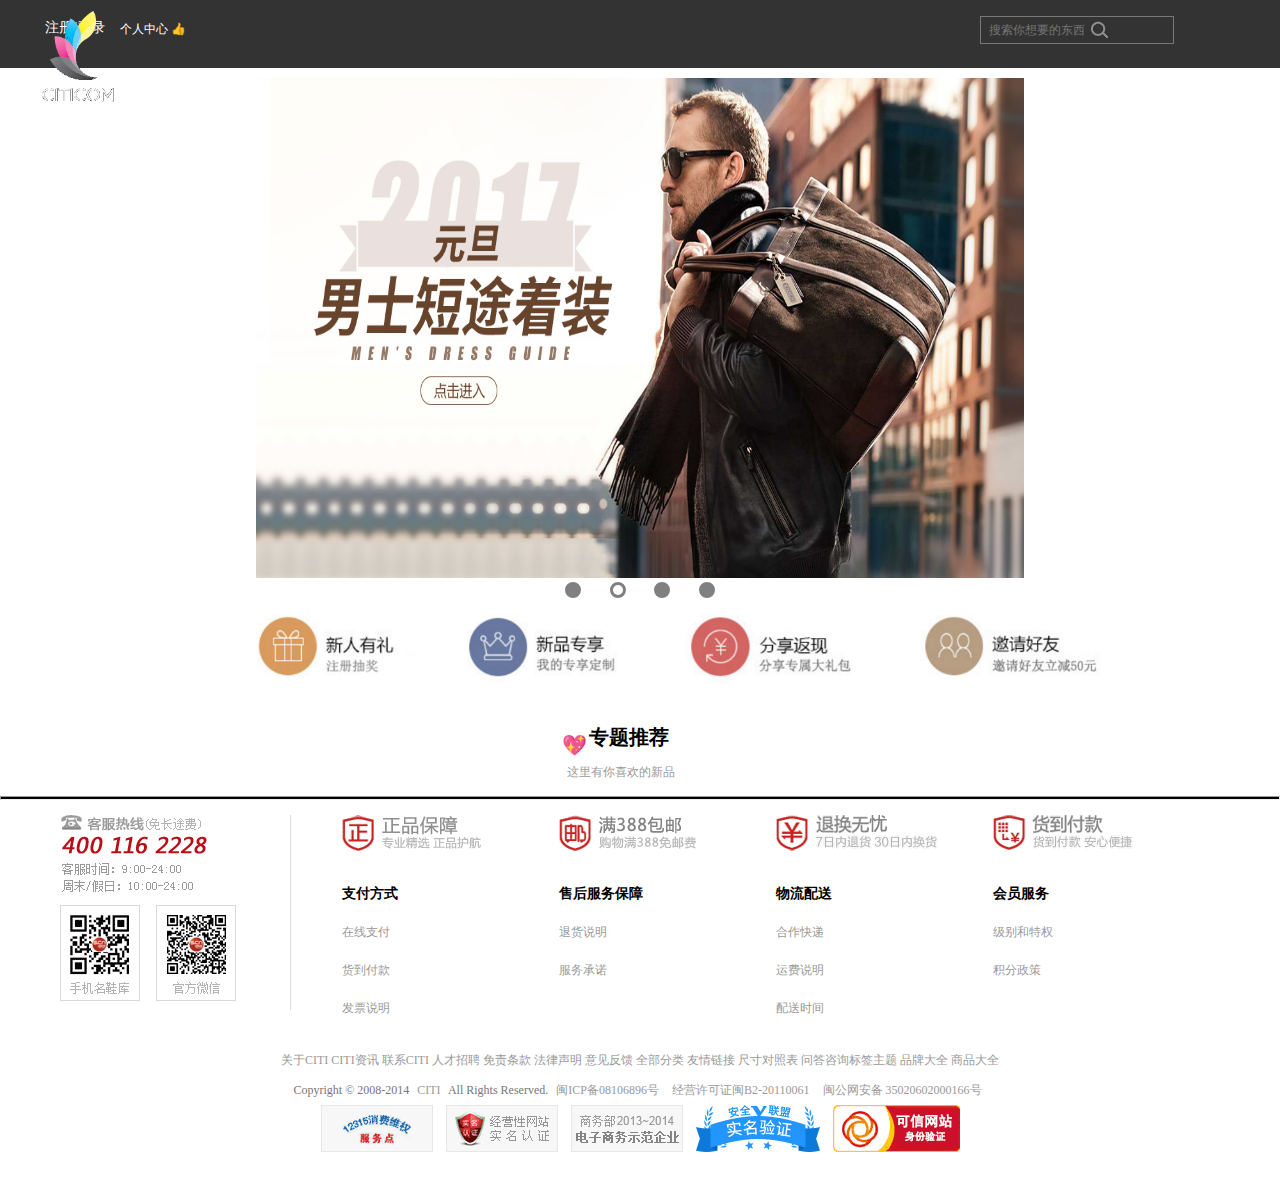
<file: index.html>
<!DOCTYPE html>
<html lang="en">
<head>
    <meta charset="UTF-8">
    <title>项目练习</title>
    <link rel="stylesheet" href="css/home.css">
    <link rel="stylesheet" href="css/CarouselView.css">
</head>
<body>

<!--购物车搜索均未实现-->
<div id="nav">
    <ul class="nav_ul">
        <li>首页</li>
        <li>新品</li>
        <li>男士</li>
        <li>女士</li>
        <li>品牌</li>
        <li style="color:red">发现</li>
        <li>专题</li>
        <li>手机</li>
    </ul>
    <!--购物车-->
    <div id="shopping_cart" class="yc_btn">
					<span class="yc_line">
                  <i id="shopping_cart_icon"></i>
                  <a id="my_cart">我的购物车<div id="shopping_cart_number">0</div></a>
                  <a>&gt;</a>
                  </span>
        <div class="yc_con" id="cart_content">
            <i id="cart_incon"></i>
            <a style="font-size: 12px">购物车中还没有商品，赶紧选购吧！</a>
        </div>
    </div>
</div>

<header class="top-container">
    <!--用户-->
    <ul class="top-user">
        <li class="Registered"><a href="html/UserRegistered.html">注册/登录</a></li>
        <li class="userInfo"></li>
        <ul class="menu">
            <p>个人中心 👍</p>
            <li class="a"><a href="#">我的订单</a></li>
            <li class="a"><a href="#">自助退货</a></li>
            <li class="a"><a href="#">我的收藏</a></li>
            <li class="a"><a href="#">帮助中心</a></li>
            <li class="a"><a href="#">吐槽建议</a></li>
        </ul>
    </ul>



    <div id="logo">
        <a href="index.html"><img src="images/logo.gif" alt=""></a>
    </div>

    <!--搜索框-->
    <div id="search">
        <a href="#" class="search_btn1" onclick="alert('此功能未实现')"></a>
        <input type="text" name="search" placeholder="搜索你想要的东西">

    </div>

    <!--导航条-->
    <nav class="navBar"></nav>
</header>


<div class="wrap">
    <img src="images/1.jpg" alt=""/>
    <img src="images/2.jpg" alt=""/>
    <img src="images/4.jpg" alt=""/>
    <img src="images/5.jpg" alt=""/>
    <div class="follow">
        <span></span>
        <span></span>
        <span></span>
        <span></span>
    </div>
</div>
<section class="activity">
    <div class="preferential">
        <a href="#"><img class="activity_a" src="images/fenx.png" alt=""></a>
        <a href="#"> <img class="activity_b" src="images/xinpin.png" alt=""></a>
        <a href="#"><img class="activity_c" src="images/xinren.png" alt=""></a>
        <a href="#"><img class="activity_d" src="images/yaoqing.png" alt=""></a>
    </div>
</section>
<section class="boundary">
    <p style="font-size: 20px;display: block;float:left;margin: 2px;">💖</p>
    <h3 style="font-size: 20px;margin: 2px;">专题推荐</h3>
    <p style="float: left;font-size: 12px;color: #999999;margin-left: -22px;">这里有你喜欢的新品</p>

</section>
<section class="main-container">

</section>
<!--吸顶-->

<!--页面轮播-->

<hr style="background-color: #000000;height: 2px;">
<footer id="bottom-container">

    <div class="foot_one_a">
        <div class="img"><img src="images/2014052815001.png"/></div>
        <dl>
            <dd>
                <a href="#"><img src="images/2014052815002.png"/></a>
                <h4>支付方式</h4>
                <p><a href="#">在线支付</a></p>
                <p><a href="#">货到付款</a></p>
                <p><a href="#">发票说明</a></p>
            </dd>
            <dd>
                <a href="#"><img src="images/2014052815003.png"/></a>
                <h4>售后服务保障</h4>
                <p><a href="#">退货说明</a></p>
                <p><a href="#">服务承诺</a></p>
            </dd>
            <dd>
                <a href="#"><img src="images/2014052815004.png"/></a>
                <h4>物流配送</h4>
                <p><a href="#">合作快递</a></p>
                <p><a href="#">运费说明</a></p>
                <p><a href="#">配送时间</a></p>
            </dd>
            <dd>
                <a href="#"><img src="images/2014052815005.png"/></a>
                <h4>会员服务</h4>
                <p><a href="#">级别和特权</a></p>
                <p><a href="#">积分政策</a></p>
            </dd>
        </dl>
    </div>
    <div id="foot_two">
        <div class="foot_two_a">
            <p class="foot_two_a_a">
                <a href="#">关于CITI</a>
                <a href="#">CITI资讯</a>
                <a href="#">联系CITI</a>
                <a href="#">人才招聘</a>
                <a href="#">免责条款</a>
                <a href="#">法律声明</a>
                <a href="#">意见反馈</a>
                <a href="#">全部分类</a>
                <a href="#">友情链接</a>
                <a href="#">尺寸对照表</a>
                <a href="#">问答咨询标签主题</a>
                <a href="#">品牌大全</a>
                <a href="#">商品大全</a>
            </p>
            <p class="foot_two_a_b">
                Copyright © 2008-2014 <a href="#">CITI</a> All Rights Reserved. <a href="#">闽ICP备08106896号</a> <a
                    href="#">经营许可证闽B2-20110061</a> <a href="#">闽公网安备 35020602000166号</a>
            </p>
            <p class="foot_two_a_c">
                <a href="#"><img src="images/2014052815006.png"/></a>
                <a href="#"><img src="images/2014052815007.png"/></a>
                <a href="#"><img src="images/20140528150010.png"/></a>
                <a href="#"><img src="images/sm_124x47.png"/></a>
                <a href="#"><img src="images/201409101718cnnic.png"/></a>
            </p>
        </div>
    </div>

</footer>

<script src="js/public/jquery-3.1.1.js"></script>
<script src="js/public/jquery-3.1.1.min.js"></script>
<script src="js/public/HTTPClient.js"></script>
<script src="js/home/goodsListView.js"></script>
<script src="js/CarouselView/CarouselView.js"></script>
<script src="js/home/navBar.js"></script>


<script src="js/home/main.js"></script>


</body>
</html>
</file>
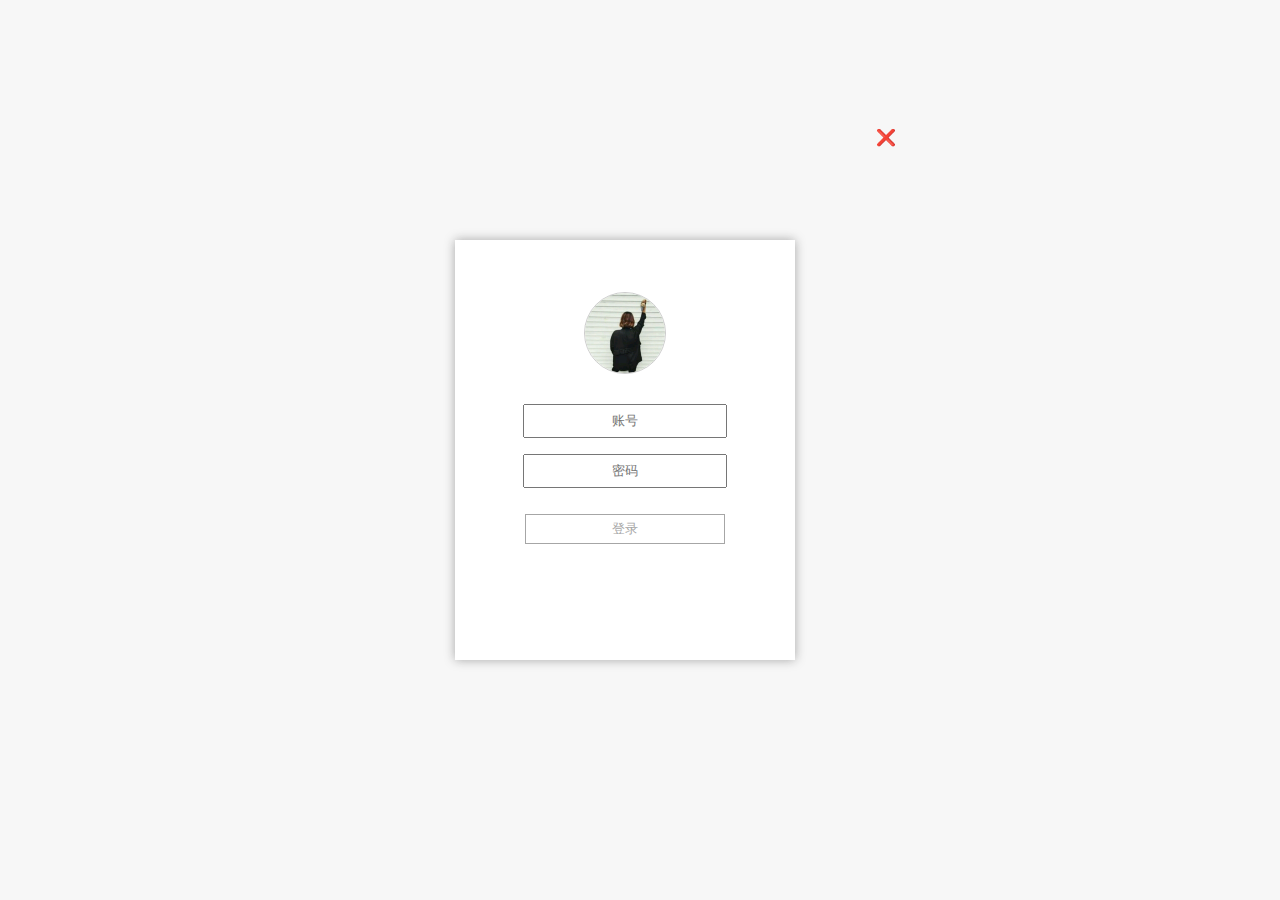
<file: html/login.html>
<!DOCTYPE html>
<html>
<head lang="en">
    <meta charset="UTF-8">
    <title>登录</title>
    <link rel="stylesheet" href="../css/userLogin.css">

    <script src="../js/public/jquery-3.1.1.js"></script>
</head>
<body>
<span class="choose"><a href="../index.html">❌</a></span>

<div class="header">
    <a href="login.html" class="btn-right">登录</a>
    <a href="UserRegistered.html" class="btn-right">注册</a>


    <div class="container">

        <div class="login">
            <div id="photo">
                <img src="../images/photo.jpg" alt="头像">
            </div>
            <label class="input-label">
                <input type="text" placeholder="账号" id="usernmae"/>
            </label>
            <label class="input-label">
                <input type="password" placeholder="密码" id="userpwd"/>
            </label>

            <button class="btn-submit" id="login">登录</button>
            <p class="pwd-box">
                <a href="UserRegistered.html" class="a1">立即注册</a>
                <a href="#" class="a2">忘记密码？</a>
            </p>
        </div>

    </div>
</div>

<div class="footer">
</div>


</body>
<script>
    $(function () {
        //记住密码切换
        $(".pwd-box label").bind("click", function () {
            $(this).find("b").toggleClass("active");
        })

        $("#login").bind("click", function () {

            // 进行提交前的数据检查
            if ($("#usernmae").val() == "") {
                alert("用户名不能为空");
                return false;
            }
            if ($("#userpwd").val() == "") {
                alert("密码不能为空");
                return false;
            }

            // 发送get请求，进行返回处理
            $.get(
                    "http://datainfo.duapp.com/shopdata/userinfo.php",
                    {
                        status: "login",
                        userID: $("#usernmae").val(),
                        password: $("#userpwd").val(),
                    },
                    function (data) {
                        if (data == 0) {
                            alert("用户名不存在，请检查");
                        } else if (data == 2) {
                            alert("用户名密码不符");
                        } else {
                            // 跳转到个人信息页面
                            window.location.href = "../index.html";
                            //将用户名存储到本地存储
                            localStorage.setItem("userID", $("#usernmae").val());
                        }

                    }
            )
        })

    })

</script>
</html>
</file>
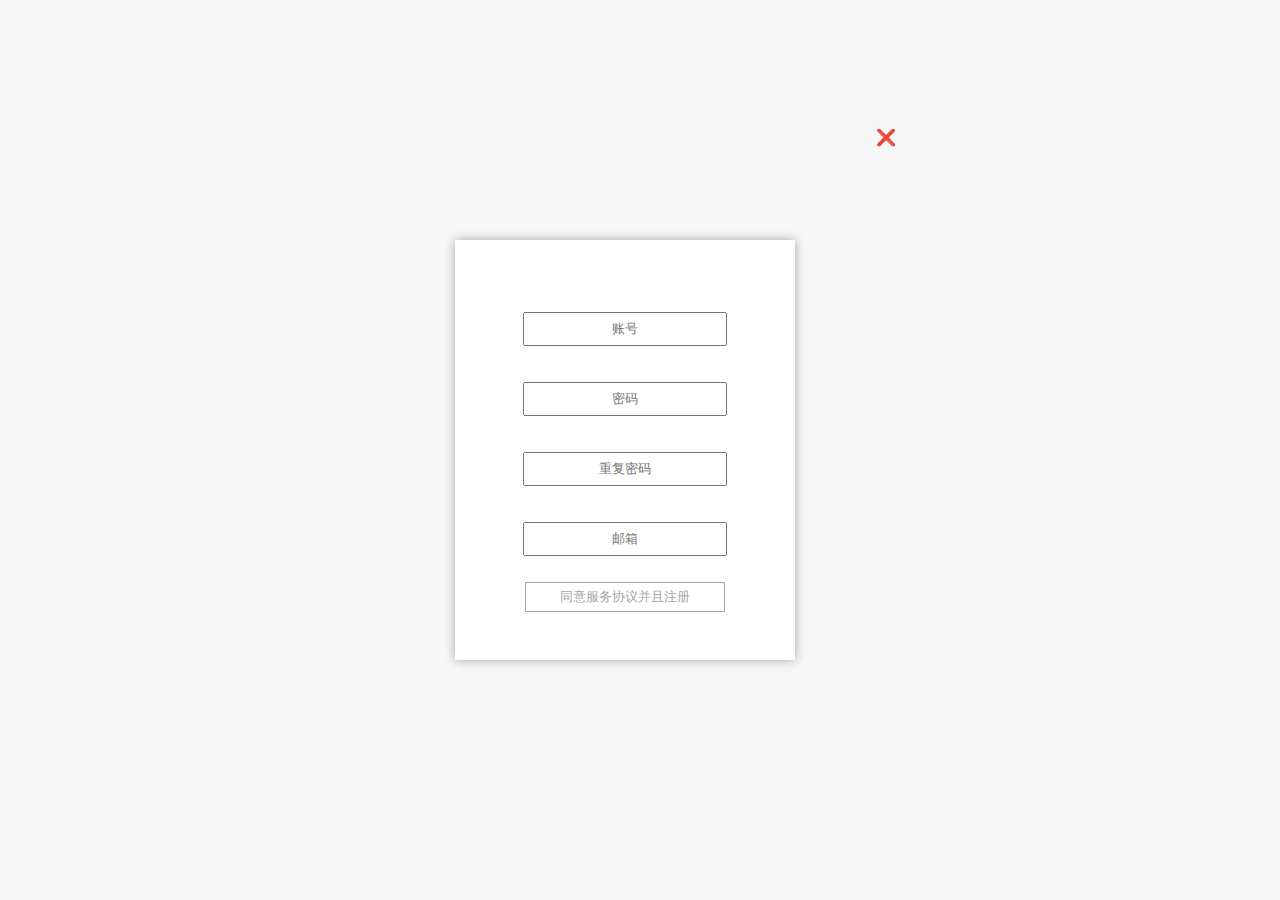
<file: html/UserRegistered.html>
<!DOCTYPE html>
<html>
<head lang="en">
    <meta charset="UTF-8">
    <title>注册页面</title>
    <link rel="stylesheet" href="../css/userRegistered.css">
    <script src="../js/public/jquery-3.1.1.js"></script>
</head>
<body>
<span class="choose"><a href="../index.html">❌</a></span>

<div class="header">
    <a href="login.html" class="btn-right">登录</a>
    <a href="UserRegistered.html" class="btn-right">注册</a>



    <div class="container">

        <div class="register">
            <label class="input-label">
                <input type="text" placeholder="账号" id="user"/>
            </label>
            <label class="input-label">
                <input type="password" placeholder="密码" id="pwd"/>
            </label>
            <label class="input-label">
                <input type="password" placeholder="重复密码" id="repwd"/>
            </label>
            <label class="input-label">
                <input type="email" placeholder="邮箱" id="email"/>
            </label>

            <button class="btn-submit" id="register">同意服务协议并且注册</button>
        </div>

    </div>
</div>
<div class="footer">

</div>

</body>
<script>
    $(function () {
        $("#register").bind("click", function () {

            // 进行提交前的数据检查
            if ($("#user").val() == "") {
                alert("用户名不能为空");
                return false;
            }
            if ($("#pwd").val() == "") {
                alert("密码不能为空");
                return false;
            }
            if ($("#pwd").val() != $("#repwd").val()) {
                alert("两次密码输入不一致，请正确输入");
                return false;
            }


            // 发送get请求，进行返回处理
            $.get(
                    "http://datainfo.duapp.com/shopdata/userinfo.php",
                    {
                        status: "register",
                        userID: $("#user").val(),
                        password: $("#pwd").val(),
                    },
                    function (data) {
                        if (data == 0) {
                            alert("用户名已经注册，请更换");
                        }
                        if (data == 1) {
                            alert("恭喜您注册成功");
                        }
                        if (data == 2) {
                            alert("数据包出错啦");
                        }
                    }
            )
        })

    })
</script>
</html>
</file>
<file: css/home.css>
@import "baseStyle.css";

.top-container{
    background-color: #333333;
    padding: 10px;
}

.top-container .top-user{
    width: 1200px;
    display: flex;
    margin: 0 auto;


}
.top-user li{
    font-size: 14px;
    line-height: 26px;
    color:white;
    display: inline;
}
.top-user li:hover{
    color:#999999;
}

.top-container .top-user li{
    margin: 5px;

}

.top-container .top-user a{
    color: white;
}

.top-container .navBar .nav-container {
    width: 80%;
    display: flex;
    padding: 5px;
    margin:0 auto;
}

.top-container .navBar .nav-container li{
    margin: 0 5px;
    color: white;
    width: 100px;
/*    height: 40px;*/
    text-align: center;
    line-height: 40px;
    border-bottom: 2px solid #333333;
}

.top-container .navBar .nav-container li:hover{
    background-color:#00ccff;
    cursor: pointer;
    color:#000000;
    border-bottom: 2px solid #fff4ca;
}
.main-container{
    padding: 5px 20px;
    width: 100%;

}
.main-container .goods-container{
    display: flex;
    flex-wrap: wrap;
    width: 1200px;
    margin:0 auto;

}
.main-container .goods-container img{
    width: 223px;
    height: 303px;
}
.main-container .goods-container li{
     margin:5px ;
     padding: 5px;
     border:2px solid white;
     text-align: center;
 }
.main-container .goods-container li:hover{
    opacity: 0.7;
    border:2px solid #fe6fa6;
    cursor: pointer;
}
.price{
    font-size: 24px;
    font-weight: bold;
    color: #ef2f23;
    margin: 10px;
    float: left;
}
.goodsName{
    font-size: 12px;
    width: 222px;
    color:#999999;
    margin: 10px;
    padding: 10px;
    line-height: 12px;
}
.discount{
    font-size: 12px;
    color: #f1b13b;
    display: flex;
    float: right;
    border:1px solid #f1b13b;
    margin:10px 10px 0 0;
}
.boundary{
    width: 160px;
    margin:0 auto;
}
/*----------------------------登录注册 搜索------------------------------------------*/

#search input{
    float: left;
    width: 150px;
    height: 26px;
    padding:0 34px 0 8px;
    border:1px solid #787878;
    background-color:#333333 ;
    display: flex;
    justify-content: flex-end;
    line-height: 26px;
    font-size: 12px;
    color: #787878;
    outline: none;
    margin-top: -32px;
    margin-left:77%;

}
.search_btn1{
    width: 28px;
    height: 25px;
    background:url("../images/spriter2016.png")no-repeat -40px -42px;
    position: relative;
    z-index: 999;
    float: right;
    margin-top: -32px;
    right: 156px;

}
.search_btn1:hover{
    background:url("../images/spriter2016.png")no-repeat 0 -42px;
}
/*---------------------------吸顶---------------------------------*/
#nav{
    width:100%;
    height:50px;
    background: #000000;
    display: none;
    position:fixed;
    opacity: 0.8;
}
.nav_ul li{
    margin: 5px auto;
    font-size: 16px;
    padding: 5px;

    text-align: center;
    color: white;
    width: 35px;
    line-height: 32px;
    display: inline;
    border-bottom:2px solid #000000;
    opacity: 0.8;
}
.nav_ul li:hover{
    opacity: 1.0;
    border-bottom:2px solid #4c4c4c;
    cursor: pointer;
}
.nav_ul{
    width: 500px;
    display: flex;
    margin:0 auto;
}
/*---------------------------个人中心--------------------------------*/
.menu li{
    float: left;
}
p{
    color:white;
    font-size: 12px;
    line-height: 38px;
    cursor: pointer;
}
li.a{
    display: none;
    cursor: pointer;
    font-size: 12px;
    width: 100px;
    height: 20px;
    line-height: 20px;
    text-align: center;
    border:1px solid white;
}
li.a:hover{
    border:1px solid #A6A6A6;
}
/*----------------------------logo------------------------------*/
#logo{
    width: 150px;
    margin:0 auto;
    position: absolute;
    top: 0;

}
#logo img{
    width: 150px;
}
/*----------------------------购物车--------------------------------------*/
#shopping_cart {
    width: 140px;
    height: 35px;
    border: 1px solid #e0e0e0;
    float: right;
    margin-right:200px;
    margin-top: -45px;
    position: relative;
}

#shopping_cart span {
    display: block;
    width: 100%;
    color:white;
    height: 100%;
    line-height: 35px
}

#shopping_cart_icon {
    display: block;
    width: 18px;
    height: 14px;
    float: left;
    margin: 10px 10px 0 10px;
    background: url('http://misc.360buyimg.com/jdf/1.0.0/unit/globalImages/1.0.0/jd2015img.png') no-repeat 0 -58px
}

#my_cart {
    position: relative
}

#shopping_cart_number {
    display: block;
    width: 16px;
    height: 14px;
    border-radius: 8px 8px 8px 0;
    background: #c81623;
    color: #fff;
    position: absolute;
    top: -12px;
    right: -18px;
    line-height: 14px;
    text-align: center
}

#cart_content {
    width: 280px;
    height: 50px;
    padding: 10px;
    position: absolute;
    top: 41px;
    left: -161px;
    line-height: 50px
}

#cart_incon {
    display: block;
    width: 57px;
    height: 49px;
    float: left;
    background: url('http://misc.360buyimg.com/jdf/1.0.0/unit/shoppingcart/2.0.0/i/settleup-nogoods.png') no-repeat
}


.yc_con {
    position: absolute;
    left: -1px;
    display: none;
    border: 1px #e0e0e0 solid;
    z-index: 300;
    background: #fff
}
.yc_btn:hover {
    cursor: pointer;
    background: #A6A6A6;
    border-color: #ddd !important

}

.yc_btn:hover .yc_con {
    display: block !important

}

#bottom-container .foot_one_a {width:1160px;height:195px;margin:0 auto;padding:15px;}
#bottom-container .foot_one_a .img{width:230px;height:195px;float:left;border-right: 1px solid #dedede;float:left;}
#bottom-container .foot_one_a dl{width:870px;height:195px;padding-left:50px;border-left:1px solid #fff;float:left;}
#bottom-container .foot_one_a dl dd{float:left;width:217px;height:195px;}
#bottom-container .foot_one_a dl dd img{margin-bottom:30px;}
#bottom-container .foot_one_a dl dd h4{font-size: 14px;font-family: '微软雅黑 Light';margin-bottom:10px;}
#bottom-container .foot_one_a dl dd p a{color:#999;font-size:12px;}
#bottom-container .foot_one_a dl dd p a:hover{color:#ba0e17;}

/*--------------------------------------foot2------------------------------------------------*/
#foot_two .foot_two_a {width:1190px;height:140px;margin:0 auto;}
#foot_two .foot_two_a p{text-align: center;font-size:12px;line-height: 30px;color:#777;}
#foot_two .foot_two_a p a{color:#999;font-size:12px;}
#foot_two .foot_two_a p{padding:0 5px;}
#foot_two .foot_two_a p a:hover{color:#ba0e17;}
#foot_two .foot_two_a_a {margin-top:20px;}
#foot_two .foot_two_a_b a{padding:0 5px;}
#foot_two .foot_two_a_c a{margin:0 5px;}
</file>
<file: css/CarouselView.css>
@import "baseStyle.css";

.wrap {
    width: 60%;
    height: 500px;
    margin: 10px auto;
    position: relative;
}

.wrap img {
    width: 100%;
    height: 500px;
    position: absolute;
    left: 0;
    top: 0;
    transition: 2s;
}

.wrap img:nth-child(1) {
    position: relative;
}

.wrap .follow {
    width: 150px;
    height: 30px;
    margin: auto;
    display: flex;
    justify-content: space-between;
}

.wrap .follow span {
    width: 10px;
    height: 10px;
    border-radius: 50%;
    border: 3px solid gray;
}

.wrap .follow span:hover {
    cursor: pointer;
}

.activity {
    width: 80%;
    height: 86px;
    margin: 30px auto;

}

.preferential {
    height: 86px;
    width: 80%;
    margin: 0 auto;
    display: flex;

}

.activity img {
    height: 82px;
    border: 2px solid white;
    margin-left: 5px;
}

.activity_a:hover {
    transform: scale(1.1, 1.1);
    border: 2px solid #4c4c4c;
}

.activity_b:hover {
    transform: scale(1.1, 1.1);
    border: 2px solid #4c4c4c;
}

.activity_c:hover {
    transform: scale(1.1, 1.1);
    border: 2px solid #4c4c4c;
}

.activity_d:hover {
    transform: scale(1.1, 1.1);
    border: 2px solid #4c4c4c;
}
</file>
<file: css/userLogin.css>
@import "baseStyle.css";

body {
    background: #F7F7F7;
}

.header {
    position: absolute;
    top: 50%;
    left: 50%;
    margin-left: -185px;
    margin-top: -210px;
    height: 420px;
    width: 340px;
    font-size: 18px;
    -webkit-box-shadow: 0 0 10px #A6A6A6;
    background: #fff;
}
.btn-right{
    text-align: center;
    width: 170px;
    padding:15px 0;
    line-height: 20px;
    font-size: 18px;
    color: #545454;
    border-bottom: 2px solid white;
    display: inline-block;
    position: relative;
    float: left;
}
.btn-right:hover{
    border-bottom: 2px solid #A6A6A6;
}
.input-label{
    height: 50px;
    width: 200px;
    margin-left: 68px;
    display: inline-block;

}
#usernmae,#userpwd{
    width: 200px;
    margin:0 auto;
    height: 30px;
    text-align: center;
    transition: all 0.3s ease-in-out;
}
#photo{
    border-radius: 80px;
    border: 1px solid #ccc;
    height: 80px;
    width: 80px;
    margin: 0 auto;
    overflow: hidden;
    clear: both;
    margin-top: 30px;
    margin-bottom: 30px;
}
#photo img{
    width:80px;
    cursor: pointer;
}
.btn-submit{
    height: 30px;
    width: 200px;
    margin:0 auto;
    display: block;
    position: relative;
    background-color: white;
    color: #a6a6a6;
}
#login{
    width: 200px;
    margin:0 auto;
    height: 30px;
    text-align: center;
    transition: all 0.3s ease-in-out;
    font-size: 13px;
    border:1px solid #A6A6A6;
    cursor: pointer;
    position: relative;
    top: 10px;
}
.btn-submit:hover{
    background-color: #a6a6a6;
    color:white;
}
.pwd-box{
    font-size: 13px;
    width: 340px;
    margin-top: 80px;
}
.a1{
    width: 100px;
    height: 30px;
    color:#A6A6A6;
    float: left;
    margin-left: 50px;
}
.a2{
    width: 100px;
    height: 30px;
    color:#A6A6A6;
    float: right;
}
.choose{
    float: right;
    margin: 10% 30% ;

}

.choose:hover{
    animation: action 2s;
    animation-iteration-count: infinite;
    animation-timing-function: linear;

}
@keyframes action {
    0%{transform: rotate(0deg)}
    100%{transform: rotate(360deg)}
}
</file>
<file: css/userRegistered.css>
@import "baseStyle.css";

body {
    background: #F7F7F7;
}

.header {
    position: absolute;
    top: 50%;
    left: 50%;
    margin-left: -185px;
    margin-top: -210px;
    height: 420px;
    width: 340px;
    font-size: 18px;
    -webkit-box-shadow: 0 0 10px #A6A6A6;
    background: #fff;
}
.btn-right{
    text-align: center;
    width: 170px;
    padding:15px 0;
    line-height: 20px;
    font-size: 18px;
    color: #545454;
    border-bottom: 2px solid white;
    display: inline-block;
    position: relative;
    float: left;
}
.btn-right:hover{
    border-bottom: 2px solid #A6A6A6;
}
.input-label{
    height: 50px;
    width: 200px;
    margin-top: 20px;
    display: block;
    position: relative;
    float: left;
    margin-left: 68px;
}

#email,#repwd,#pwd,#user{
    width: 200px;
    margin:0 auto;
    height: 30px;
    text-align: center;
    transition: all 0.3s ease-in-out;
}
.btn-submit{
    height: 30px;
    width: 200px;
    margin:0 auto;
    display: block;
    position: relative;
    background-color: white;
    color: #a6a6a6;
}
#register{
    width: 200px;
    margin:0 auto;
    height: 30px;
    text-align: center;
    transition: all 0.3s ease-in-out;
    font-size: 13px;
    border:1px solid #A6A6A6;
    cursor: pointer;
    position: relative;
    top: 10px;
}
.btn-submit:hover{
    background-color: #a6a6a6;
    color:white;
}
.choose{
    float: right;
    margin: 10% 30% ;

}

.choose:hover{
    animation: action 2s;
    animation-iteration-count: infinite;
    animation-timing-function: linear;

}
@keyframes action {
    0%{transform: rotate(0deg)}
    100%{transform: rotate(360deg)}
}
</file>
